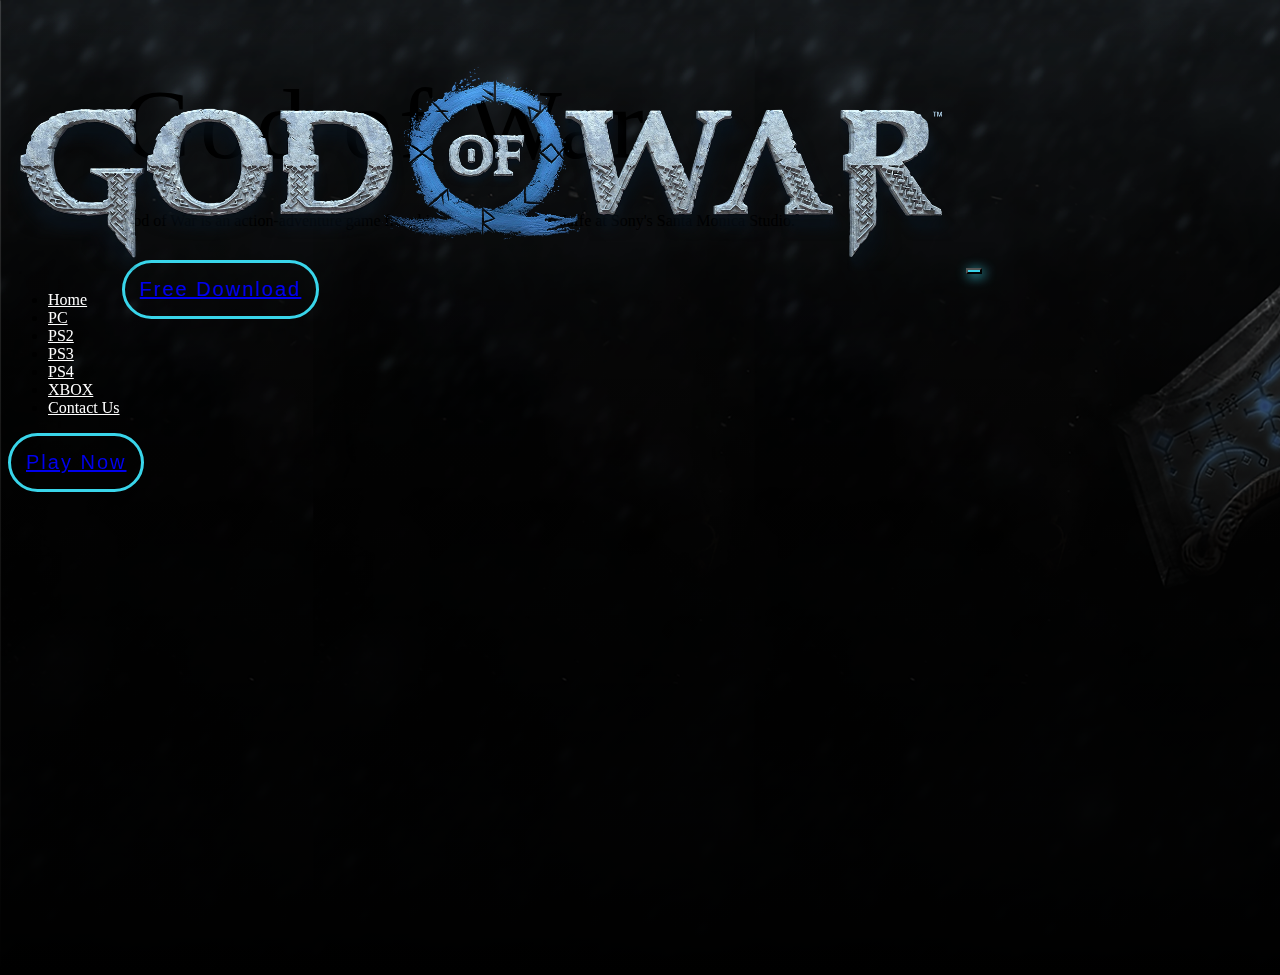
<file: index.html>
<!DOCTYPE html>
<html lang="en">
<head>
    <meta charset="UTF-8">
    <meta http-equiv="X-UA-Compatible" content="IE=edge">
    <meta name="viewport" content="width=device-width, initial-scale=1.0">
    <link href="https://cdn.jsdelivr.net/npm/bootstrap@5.3.0-alpha1/dist/css/bootstrap.min.css" rel="stylesheet" integrity="sha384-GLhlTQ8iRABdZLl6O3oVMWSktQOp6b7In1Zl3/Jr59b6EGGoI1aFkw7cmDA6j6gD" crossorigin="anonymous">
    <script src="https://cdn.jsdelivr.net/npm/bootstrap@5.3.0-alpha1/dist/js/bootstrap.bundle.min.js" integrity="sha384-w76AqPfDkMBDXo30jS1Sgez6pr3x5MlQ1ZAGC+nuZB+EYdgRZgiwxhTBTkF7CXvN" crossorigin="anonymous"></script>
    <link rel="stylesheet" href="style.css">
    <link rel="icon" href="icon/ibi.png">
    <title>God of War</title>
</head>
<body>
    <nav class="navbar navbar-expand-lg bg-none">
        <div class="container-fluid">
            <a class="navbar-brand ms-5" href="index.html"><img src="img/GodLogo.png" width="75%"></a>
            <button class="navbar-toggler" type="button" data-bs-toggle="collapse" data-bs-target="#navbarSupportedContent" aria-controls="navbarSupportedContent" aria-expanded="false" aria-label="Toggle navigation">
              <span class="navbar-toggler-icon"></span>
            </button>
            <div class="collapse navbar-collapse" id="navbarSupportedContent">
              <ul class="navbar-nav me-auto mb-2 mb-lg-0">
                <li class="nav-item">
                  <a class="nav-link active text-light fs-4 p-2 p-lg-3" aria-current="page" href="index.html">Home</a>
                </li>
                <li class="nav-item">
                  <a class="nav-link fs-4 p-2 p-lg-3" href="PC.html">PC</a>
                </li>
                <li class="nav-item">
                    <a class="nav-link fs-4 p-2 p-lg-3" href="PS2.html">PS2</a>
                </li>
                <li class="nav-item">
                    <a class="nav-link fs-4 p-2 p-lg-3" href="PS3.html">PS3</a>
                </li>
                <li class="nav-item">
                    <a class="nav-link fs-4 p-2 p-lg-3" href="PS4.html">PS4</a>
                </li>
                <li class="nav-item">
                    <a class="nav-link fs-4 p-2 p-lg-3" href="XBOX.html">XBOX</a>
                </li>
                <li class="nav-item">
                    <a class="nav-link fs-4 p-2 p-lg-3" href="contact.html">Contact Us</a>
                </li>
              </ul>
              <button class="BAA fw-bold"><a href="404.html" class="text-decoration-none text-light">Play Now</a></button>
            </div>
        </div>
    </nav>
    <div class="landing d-flex align-items-center justify-content-flex-start">
        <div>
            <h1 class="text-light ANA">God of War</h1>
            <p class="text-light PARA">God of War is an action-adventure game franchise created by David Jaffe at Sony's Santa Monica Studio.</p>
            <button class="BAA fw-bold "><a href="PC.html" class="text-light text-decoration-none">Free Download</a></button>
        </div>
    </div>
</body>
</html>
</file>
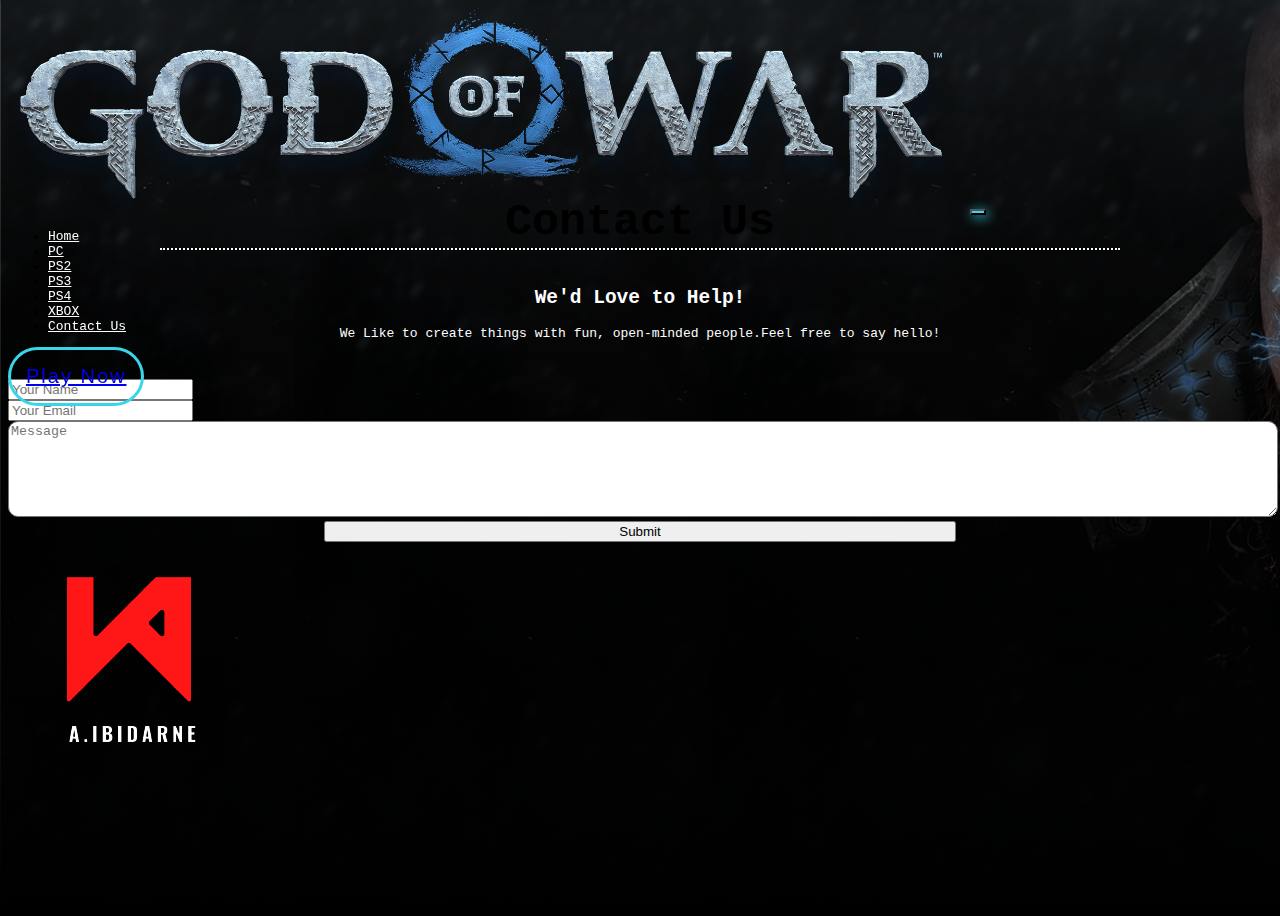
<file: contact.html>
<!DOCTYPE html>
<html lang="en">
<head>
    <meta charset="UTF-8">
    <meta http-equiv="X-UA-Compatible" content="IE=edge">
    <meta name="viewport" content="width=device-width, initial-scale=1.0">
    <link href="https://cdn.jsdelivr.net/npm/bootstrap@5.3.0-alpha1/dist/css/bootstrap.min.css" rel="stylesheet" integrity="sha384-GLhlTQ8iRABdZLl6O3oVMWSktQOp6b7In1Zl3/Jr59b6EGGoI1aFkw7cmDA6j6gD" crossorigin="anonymous">
    <script src="https://cdn.jsdelivr.net/npm/bootstrap@5.3.0-alpha1/dist/js/bootstrap.bundle.min.js" integrity="sha384-w76AqPfDkMBDXo30jS1Sgez6pr3x5MlQ1ZAGC+nuZB+EYdgRZgiwxhTBTkF7CXvN" crossorigin="anonymous"></script>
    <link rel="stylesheet" href="style.css">
    <link rel="icon" href="icon/ibi.png">
    <title>God of War</title>
    <style>
        body{
            font-family: monospace;
        }
        .heading{
            text-align: center;
            font-size: 45PX;
            border-bottom: 2PX dotted #FFF;
        }
        .btn-info{
            width: 50%;
        }
    </style>
</head>
<body>
    <nav class="navbar navbar-expand-lg bg-none">
        <div class="container-fluid">
            <a class="navbar-brand ms-5" href="index.html"><img src="img/GodLogo.png" width="75%"></a>
            <button class="navbar-toggler" type="button" data-bs-toggle="collapse" data-bs-target="#navbarSupportedContent" aria-controls="navbarSupportedContent" aria-expanded="false" aria-label="Toggle navigation">
              <span class="navbar-toggler-icon"></span>
            </button>
            <div class="collapse navbar-collapse" id="navbarSupportedContent">
              <ul class="navbar-nav me-auto mb-2 mb-lg-0">
                <li class="nav-item">
                  <a class="nav-link active text-light fs-4 p-2 p-lg-3" aria-current="page" href="index.html">Home</a>
                </li>
                <li class="nav-item">
                  <a class="nav-link fs-4 p-2 p-lg-3" href="PC.html">PC</a>
                </li>
                <li class="nav-item">
                    <a class="nav-link fs-4 p-2 p-lg-3" href="PS2.html">PS2</a>
                </li>
                <li class="nav-item">
                    <a class="nav-link fs-4 p-2 p-lg-3" href="PS3.html">PS3</a>
                </li>
                <li class="nav-item">
                    <a class="nav-link fs-4 p-2 p-lg-3" href="PS4.html">PS4</a>
                </li>
                <li class="nav-item">
                    <a class="nav-link fs-4 p-2 p-lg-3" href="XBOX.html">XBOX</a>
                </li>
                <li class="nav-item">
                    <a class="nav-link fs-4 p-2 p-lg-3" href="contact.html">Contact Us</a>
                </li>
              </ul>
              <button class="BAA fw-bold"><a href="404.html" class="text-decoration-none text-light">Play Now</a></button>
            </div>
        </div>
    </nav>
    <div class="container">
        <div class="cent" style="padding: 12%;">
            <h2 class="heading text-light">Contact Us</h2>
            <h2 style="text-align: center; color: #fff;">We'd Love to Help!</h2>
            <p style="text-align: center; color: #fff;">We Like to create things with fun, open-minded people.Feel free to say hello!</p>
        </div>
        <div class="row" style="margin-top: -10%;">
            <div class="col-md-6">
                <form>
                    <input type="text" name="text" required="" placeholder="Your Name" class="form-control">
                    <br>
                    <input type="Email" name="Email" required="" placeholder="Your Email" class="form-control">
                    <br>
                    <textarea rows="6" placeholder="Message" required="" class="from-control" style="width: 100%; border-radius: 10PX;"></textarea>
                    <br>
                    <center>
                        <button class="btn btn-info">Submit</button>
                    </center>
                </form>
            </div>
            <div class="loge col-md-6 d-flex justify-content-center  align-items-baseline ">
                <img src="icon/ibi.png" alt="">
            </div>
        </div>
    </div>
</body>
</html>
</file>
<file: style.css>
:root{
    --ayoub:#39d5ea;
}
@font-face{
    font-family: GAMING;
    src: url(font/Endgame\ DEMO.otf);
}
body{
    background-image:linear-gradient(rgba(0, 0, 0, 0),rgb(0, 0, 0)),url(img/GodBG.png);
    background-repeat: no-repeat;
    background-size: cover;
    height: 100VH;
}
.bg{
    background: none;
}
.one{
    background-color: #00000082;
}
.error{
    height: 100vh;
}
.opps{
    margin-top: -15%;
}
.opps-center h2{
    font-family: GAMING;
}
.navbar{
    position: fixed;
    z-index: 100000000;
}
.navbar-toggler{
    background-color: #39d5ea;
    box-shadow: 2PX 2PX 12PX #39d5ea;
}
.navbar-brand{
    width: 30%;
}
.nav-link{
    color: #FFF;
    
}
.nav-item:hover{
    border-bottom: 2px solid var(--ayoub);
    cursor: pointer;
}
.nav-link:hover{
    color: var(--ayoub);
    transition: 0.3s;
}
.BAA{
    background: NONE;
    outline: NONE;
    padding: 15PX;
    border-radius: 50PX;
    border: 3PX solid var(--ayoub);
    font-size: 20PX;
    letter-spacing: 2PX;
    color: var(--ayoub);
}
.BAA:hover{
    cursor: pointer;
    background-color:#39d5ea9c;
    color: #FFF;
}
.landing{
    height: 86VH;
    padding-left: 9%;
}
h1{
    font-size: 4REM;
    font-weight: 300;
    margin-bottom: 30PX;
}
.PARA{
    width:75%;
    margin-bottom: 30PX;
}
.ANA{
    font-size: 100PX;
    font-family: fantasy;
    letter-spacing: 6PX;
}

@media (max-width: 900px){
    body{
        background-image:url(img/GodBGMob.png);
    }
    .navbar{
        background-color: #00000082;
    }
    .nav-item:hover{
        background-color: var(--ayoub);
        border-radius: 5px;
    }
    .nav-link:hover{
        color: black;
    }
    .gif-img{
        margin-top: -25%;
        width:100%;
    }
    .opps{
        margin-top: -60%;
    }
    .ANA{
        font-size: 57PX;
    }
}
</file>
